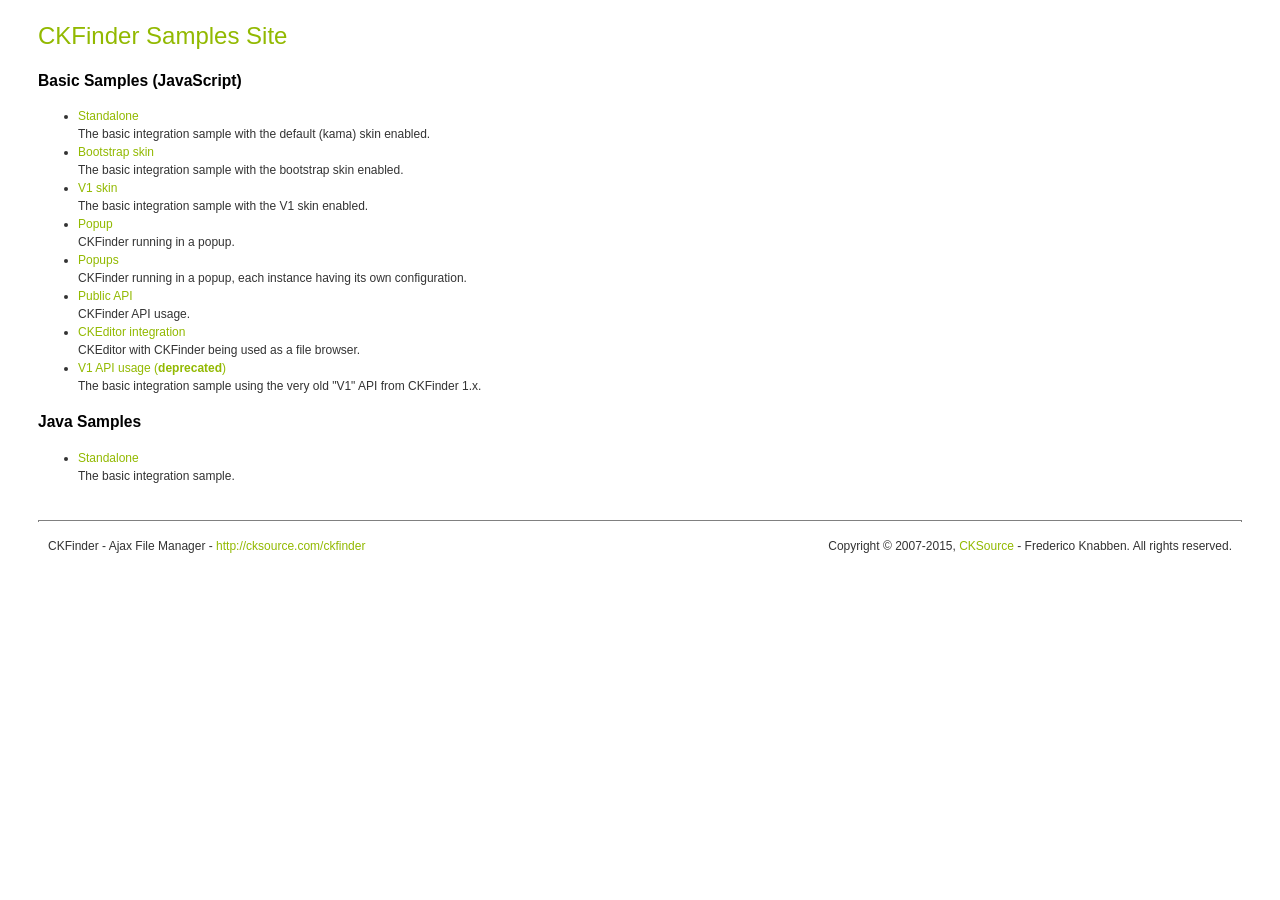
<file: ProjectWeb02/target/ProjectWeb02/ckfinder/_samples/index.html>
<!DOCTYPE html PUBLIC "-//W3C//DTD XHTML 1.0 Transitional//EN" "http://www.w3.org/TR/xhtml1/DTD/xhtml1-transitional.dtd">
<!--
 * CKFinder
 * ========
 * http://cksource.com/ckfinder
 * Copyright (C) 2007-2015, CKSource - Frederico Knabben. All rights reserved.
 *
 * The software, this file and its contents are subject to the CKFinder
 * License. Please read the license.txt file before using, installing, copying,
 * modifying or distribute this file or part of its contents. The contents of
 * this file is part of the Source Code of CKFinder.
-->
<html xmlns="http://www.w3.org/1999/xhtml">
<head>
	<title>CKFinder - Samples</title>
	<meta http-equiv="Content-Type" content="text/html; charset=utf-8" />
	<meta name="robots" content="noindex, nofollow" />
	<link href="sample.css" rel="stylesheet" type="text/css" />
</head>
<body>
	<h1 class="samples">
		CKFinder Samples Site
	</h1>
	<h2 class="samples">
		Basic Samples (JavaScript)
	</h2>
	<ul class="samples">
		<li><a class="samples" href="standalone.html">Standalone</a><br />The basic integration sample with the default (kama) skin enabled.</li>
		<li><a class="samples" href="skin_bootstrap.html">Bootstrap skin</a><br />The basic integration sample with the bootstrap skin enabled.</li>
		<li><a class="samples" href="skin_v1.html">V1 skin</a><br />The basic integration sample with the V1 skin enabled.</li>
		<li><a class="samples" href="popup.html">Popup</a><br />CKFinder running in a popup.</li>
		<li><a class="samples" href="popups.html">Popups</a><br />CKFinder running in a popup, each instance having its own configuration.</li>
		<li><a class="samples" href="public_api.html">Public API</a><br />CKFinder API usage.</li>
		<li><a class="samples" href="ckeditor.html">CKEditor integration</a><br />CKEditor with CKFinder being used as a file browser.</li>
		<li><a class="samples" href="standalone_v1.html">V1 API usage (<strong>deprecated</strong>)</a><br />The basic integration sample using the very old "V1" API from CKFinder 1.x.</li>
	</ul>
	<h2 class="samples">
		Java Samples
	</h2>
	<ul class="samples">
		<li><a class="samples" href="tagusage.jsp">Standalone</a><br />The basic integration sample.</li>
	</ul>
	<div id="footer">
		<hr />
		<p>
			CKFinder - Ajax File Manager - <a class="samples" href="http://cksource.com/ckfinder/">http://cksource.com/ckfinder</a>
		</p>
		<p id="copy">
			Copyright &copy; 2007-2015, <a class="samples" href="http://cksource.com/">CKSource</a> - Frederico Knabben. All rights reserved.
		</p>
	</div>
</body>
</html>
</file>
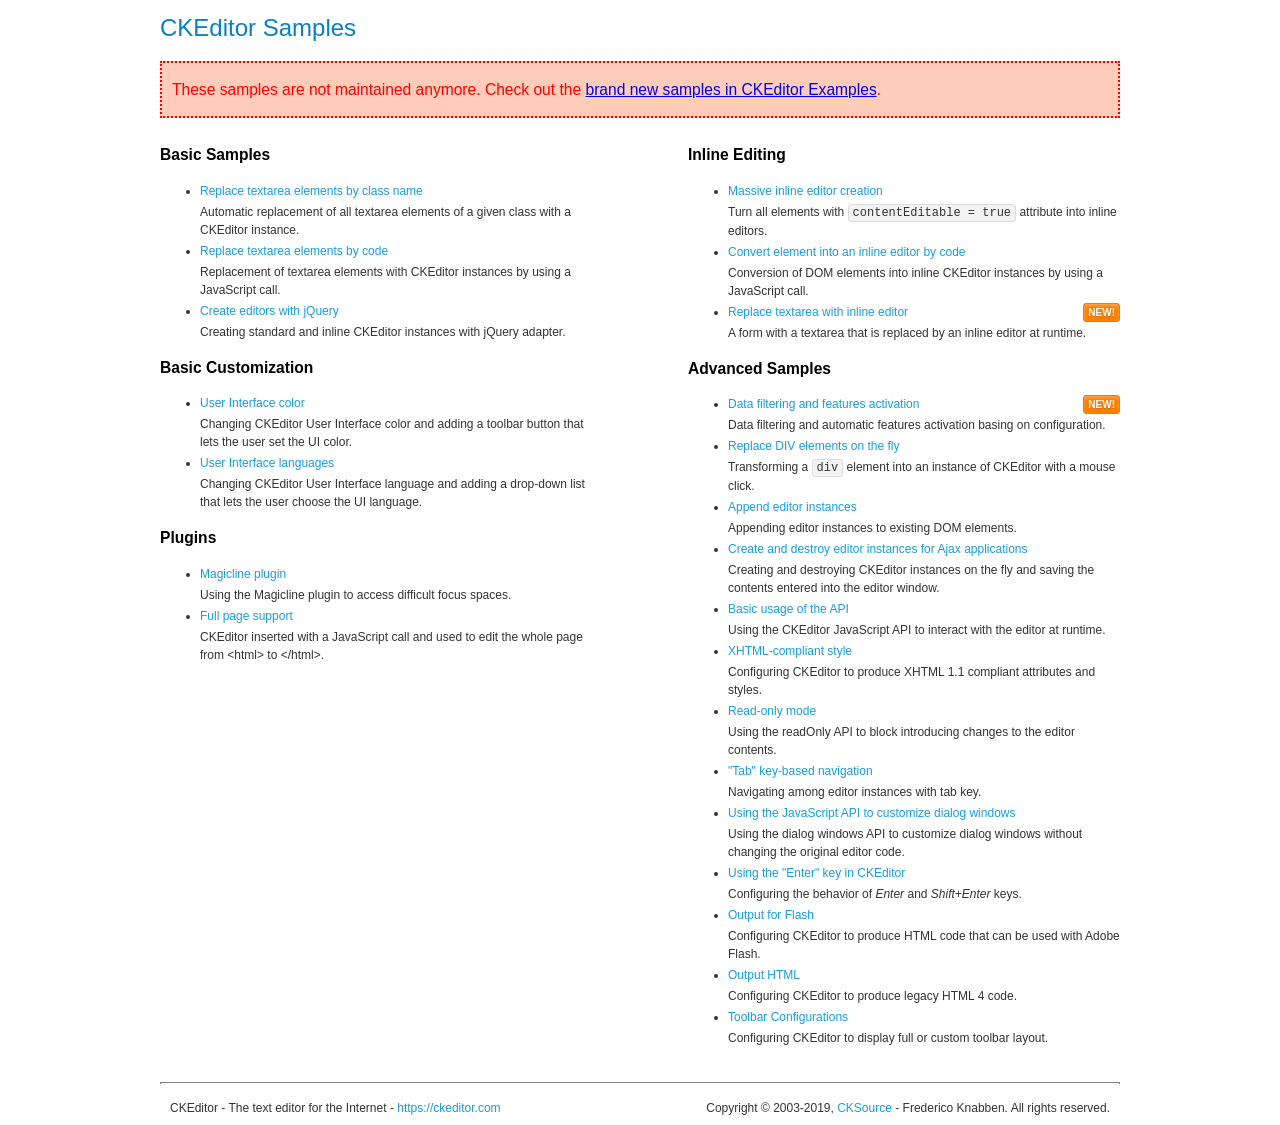
<file: ProjectWeb02/target/ProjectWeb02/ckeditor/samples/old/index.html>
<!DOCTYPE html>
<!--
Copyright (c) 2003-2019, CKSource - Frederico Knabben. All rights reserved.
For licensing, see LICENSE.md or https://ckeditor.com/legal/ckeditor-oss-license
-->
<html>
<head>
	<meta charset="utf-8">
	<title>CKEditor Samples</title>
	<link rel="stylesheet" href="sample.css">
</head>
<body>
	<h1 class="samples">
		CKEditor Samples
	</h1>
	<div class="warning deprecated">
		These samples are not maintained anymore. Check out the <a href="https://ckeditor.com/docs/ckeditor4/latest/examples/index.html">brand new samples in CKEditor Examples</a>.
	</div>
	<div class="twoColumns">
		<div class="twoColumnsLeft">
			<h2 class="samples">
				Basic Samples
			</h2>
			<dl class="samples">
				<dt><a class="samples" href="replacebyclass.html">Replace textarea elements by class name</a></dt>
				<dd>Automatic replacement of all textarea elements of a given class with a CKEditor instance.</dd>

				<dt><a class="samples" href="replacebycode.html">Replace textarea elements by code</a></dt>
				<dd>Replacement of textarea elements with CKEditor instances by using a JavaScript call.</dd>

				<dt><a class="samples" href="jquery.html">Create editors with jQuery</a></dt>
				<dd>Creating standard and inline CKEditor instances with jQuery adapter.</dd>
			</dl>

			<h2 class="samples">
				Basic Customization
			</h2>
			<dl class="samples">
				<dt><a class="samples" href="uicolor.html">User Interface color</a></dt>
				<dd>Changing CKEditor User Interface color and adding a toolbar button that lets the user set the UI color.</dd>

				<dt><a class="samples" href="uilanguages.html">User Interface languages</a></dt>
				<dd>Changing CKEditor User Interface language and adding a drop-down list that lets the user choose the UI language.</dd>
			</dl>


			<h2 class="samples">Plugins</h2>
<dl class="samples">
<dt><a class="samples" href="magicline/magicline.html">Magicline plugin</a></dt>
<dd>Using the Magicline plugin to access difficult focus spaces.</dd>

<dt><a class="samples" href="wysiwygarea/fullpage.html">Full page support</a></dt>
<dd>CKEditor inserted with a JavaScript call and used to edit the whole page from &lt;html&gt; to &lt;/html&gt;.</dd>
</dl>
		</div>
		<div class="twoColumnsRight">
			<h2 class="samples">
				Inline Editing
			</h2>
			<dl class="samples">
				<dt><a class="samples" href="inlineall.html">Massive inline editor creation</a></dt>
				<dd>Turn all elements with <code>contentEditable = true</code> attribute into inline editors.</dd>

				<dt><a class="samples" href="inlinebycode.html">Convert element into an inline editor by code</a></dt>
				<dd>Conversion of DOM elements into inline CKEditor instances by using a JavaScript call.</dd>

				<dt><a class="samples" href="inlinetextarea.html">Replace textarea with inline editor</a> <span class="new">New!</span></dt>
				<dd>A form with a textarea that is replaced by an inline editor at runtime.</dd>

				
			</dl>

			<h2 class="samples">
				Advanced Samples
			</h2>
			<dl class="samples">
				<dt><a class="samples" href="datafiltering.html">Data filtering and features activation</a> <span class="new">New!</span></dt>
				<dd>Data filtering and automatic features activation basing on configuration.</dd>

				<dt><a class="samples" href="divreplace.html">Replace DIV elements on the fly</a></dt>
				<dd>Transforming a <code>div</code> element into an instance of CKEditor with a mouse click.</dd>

				<dt><a class="samples" href="appendto.html">Append editor instances</a></dt>
				<dd>Appending editor instances to existing DOM elements.</dd>

				<dt><a class="samples" href="ajax.html">Create and destroy editor instances for Ajax applications</a></dt>
				<dd>Creating and destroying CKEditor instances on the fly and saving the contents entered into the editor window.</dd>

				<dt><a class="samples" href="api.html">Basic usage of the API</a></dt>
				<dd>Using the CKEditor JavaScript API to interact with the editor at runtime.</dd>

				<dt><a class="samples" href="xhtmlstyle.html">XHTML-compliant style</a></dt>
				<dd>Configuring CKEditor to produce XHTML 1.1 compliant attributes and styles.</dd>

				<dt><a class="samples" href="readonly.html">Read-only mode</a></dt>
				<dd>Using the readOnly API to block introducing changes to the editor contents.</dd>

				<dt><a class="samples" href="tabindex.html">"Tab" key-based navigation</a></dt>
				<dd>Navigating among editor instances with tab key.</dd>


				
<dt><a class="samples" href="dialog/dialog.html">Using the JavaScript API to customize dialog windows</a></dt>
<dd>Using the dialog windows API to customize dialog windows without changing the original editor code.</dd>

<dt><a class="samples" href="enterkey/enterkey.html">Using the &quot;Enter&quot; key in CKEditor</a></dt>
<dd>Configuring the behavior of <em>Enter</em> and <em>Shift+Enter</em> keys.</dd>

<dt><a class="samples" href="htmlwriter/outputforflash.html">Output for Flash</a></dt>
<dd>Configuring CKEditor to produce HTML code that can be used with Adobe Flash.</dd>

<dt><a class="samples" href="htmlwriter/outputhtml.html">Output HTML</a></dt>
<dd>Configuring CKEditor to produce legacy HTML 4 code.</dd>

<dt><a class="samples" href="toolbar/toolbar.html">Toolbar Configurations</a></dt>
<dd>Configuring CKEditor to display full or custom toolbar layout.</dd>

			</dl>
		</div>
	</div>
	<div id="footer">
		<hr>
		<p>
			CKEditor - The text editor for the Internet - <a class="samples" href="https://ckeditor.com/">https://ckeditor.com</a>
		</p>
		<p id="copy">
			Copyright &copy; 2003-2019, <a class="samples" href="https://cksource.com/">CKSource</a> - Frederico Knabben. All rights reserved.
		</p>
	</div>
</body>
</html>
</file>
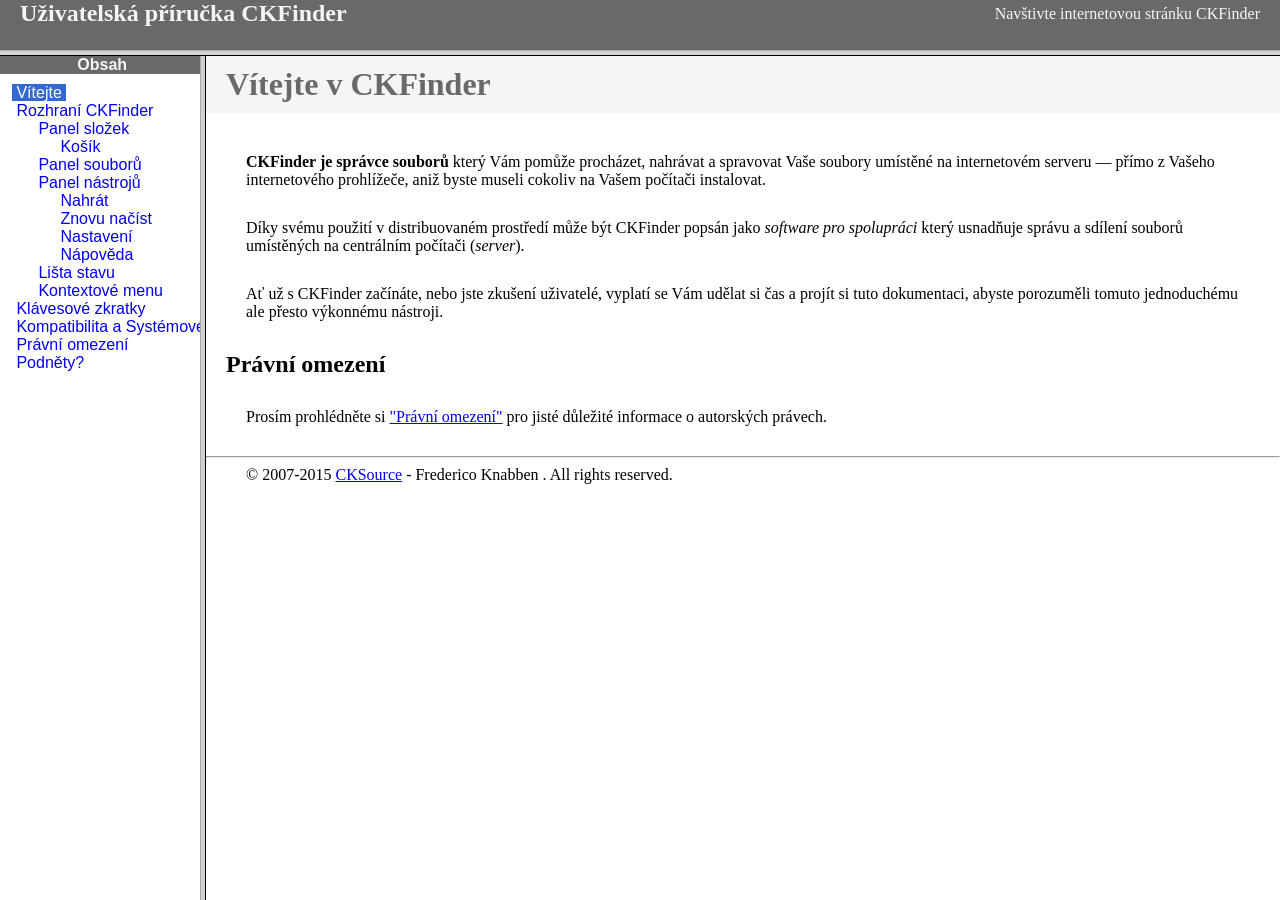
<file: ProjectWeb02/target/ProjectWeb02/ckfinder/help/cs/index.html>
<!DOCTYPE HTML PUBLIC "-//W3C//DTD HTML 4.01 Frameset//EN" "http://www.w3.org/TR/html4/frameset.dtd">
<html lang="cs">
<head>
	<title>Uživatelská příručka CKFinder</title>
	<meta name="robots" content="noindex, nofollow">
	<meta http-equiv="Content-Type" content="text/html; charset=utf-8">
	<style type="text/css">
		frame {border-color:#f5f5f5}
	</style>
</head>
<frameset rows="50,*">
	<frame src="files/header.html" noresize="noresize" frameborder="0">
	<frameset cols="200,*">
			<frame src="files/toc.html">
			<frame src="files/001.html" name="CKDocsMain">
	</frameset>
</frameset>
</html>
</file>
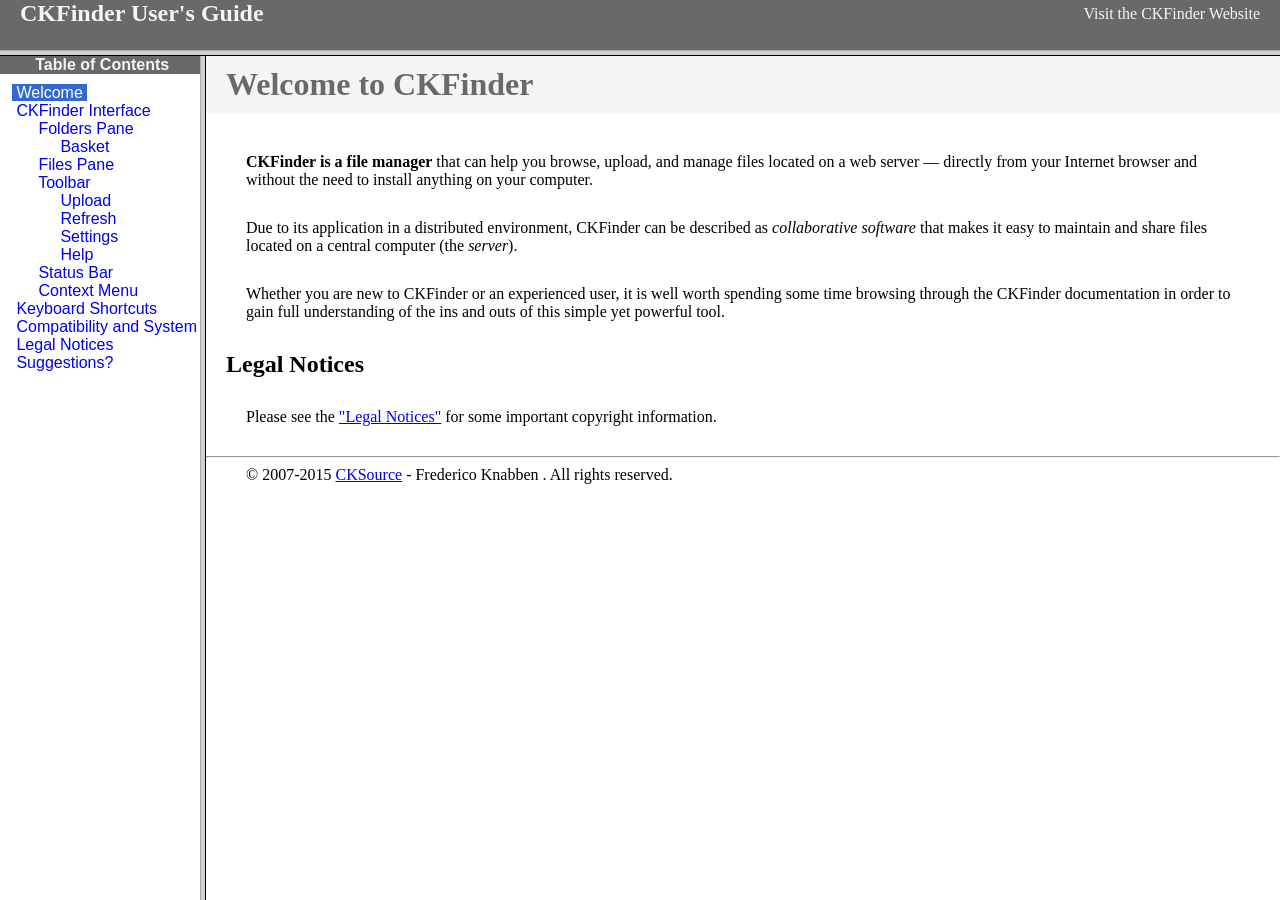
<file: ProjectWeb02/target/ProjectWeb02/ckfinder/help/en/index.html>
<!DOCTYPE HTML PUBLIC "-//W3C//DTD HTML 4.01 Frameset//EN" "http://www.w3.org/TR/html4/frameset.dtd">
<html lang="en">
<head>
	<title>CKFinder User's Guide</title>
	<meta name="robots" content="noindex, nofollow">
	<meta http-equiv="Content-Type" content="text/html; charset=utf-8">
	<style type="text/css">
		frame {border-color:#f5f5f5}
	</style>
</head>
<frameset rows="50,*">
	<frame src="files/header.html" noresize="noresize" frameborder="0">
	<frameset cols="200,*">
			<frame src="files/toc.html">
			<frame src="files/001.html" name="CKDocsMain">
	</frameset>
</frameset>
</html>
</file>
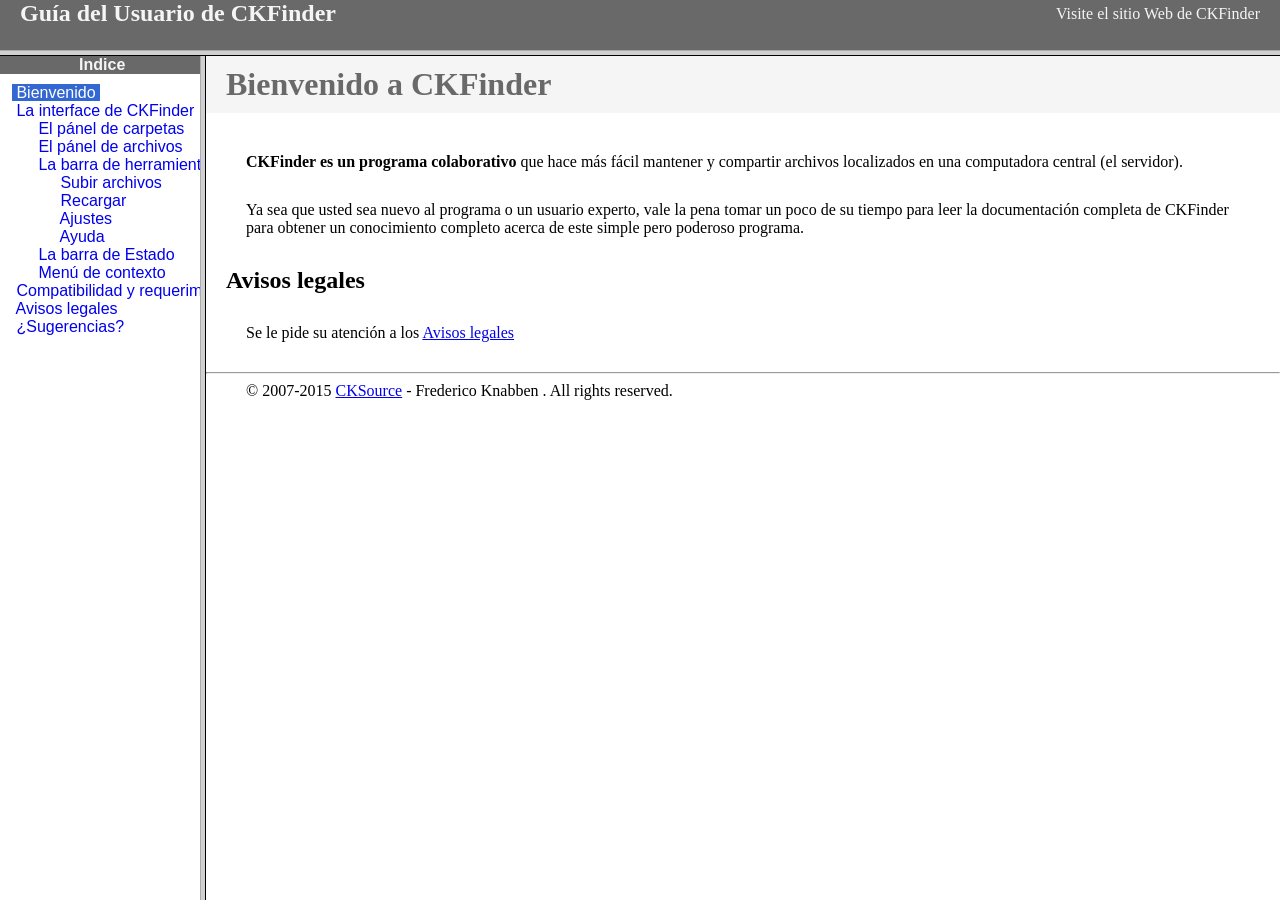
<file: ProjectWeb02/target/ProjectWeb02/ckfinder/help/es-mx/index.html>
<!DOCTYPE HTML PUBLIC "-//W3C//DTD HTML 4.01 Frameset//EN" "http://www.w3.org/TR/html4/frameset.dtd">
<html lang="es-mx">
<head>
	<title>Gu&iacute;a para el usuario de CKFinder</title>
	<meta http-equiv="Content-Type" content="text/html; charset=utf-8">
	<meta name="robots" content="noindex, nofollow">
	<style type="text/css">
		frame {border-color:#f5f5f5}
	</style>
</head>
<frameset rows="50,*">
	<frame src="files/header.html" noresize="noresize" frameborder="0">
	<frameset cols="200,*">
			<frame src="files/toc.html">
			<frame src="files/001.html" name="CKDocsMain">
	</frameset>
</frameset>
</html>
</file>
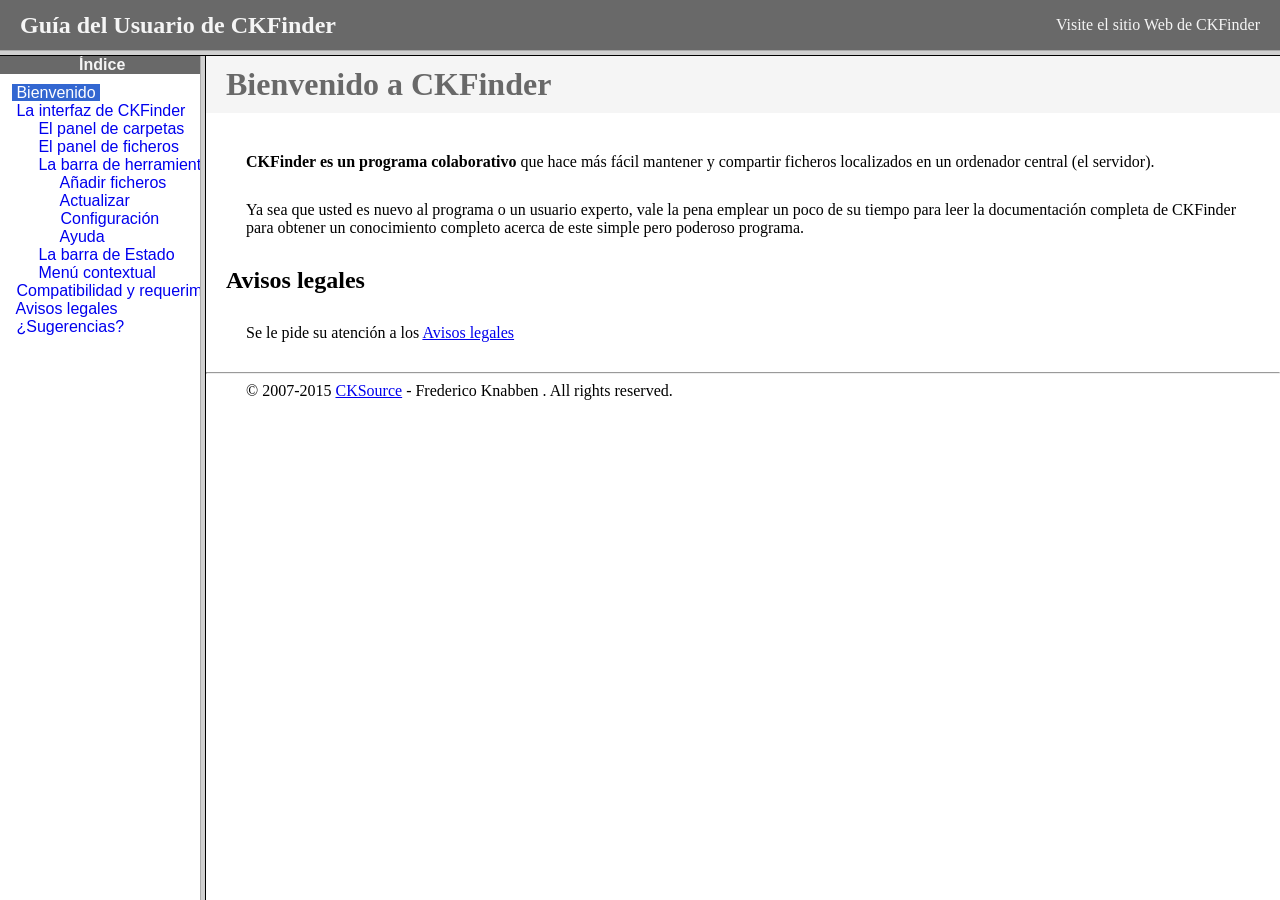
<file: ProjectWeb02/target/ProjectWeb02/ckfinder/help/es/index.html>
<!DOCTYPE HTML PUBLIC "-//W3C//DTD HTML 4.01 Frameset//EN" "http://www.w3.org/TR/html4/frameset.dtd">
<html lang="es">
<head>
	<title>Gu&iacute;a para el usuario de CKFinder</title>
	<meta http-equiv="Content-Type" content="text/html; charset=utf-8">
	<meta name="robots" content="noindex, nofollow">
	<style type="text/css">
		frame {border-color:#f5f5f5}
	</style>
</head>
<frameset rows="50,*">
	<frame src="files/header.html" noresize="noresize" frameborder="0">
	<frameset cols="200,*">
			<frame src="files/toc.html">
			<frame src="files/001.html" name="CKDocsMain">
	</frameset>
</frameset>
</html>
</file>
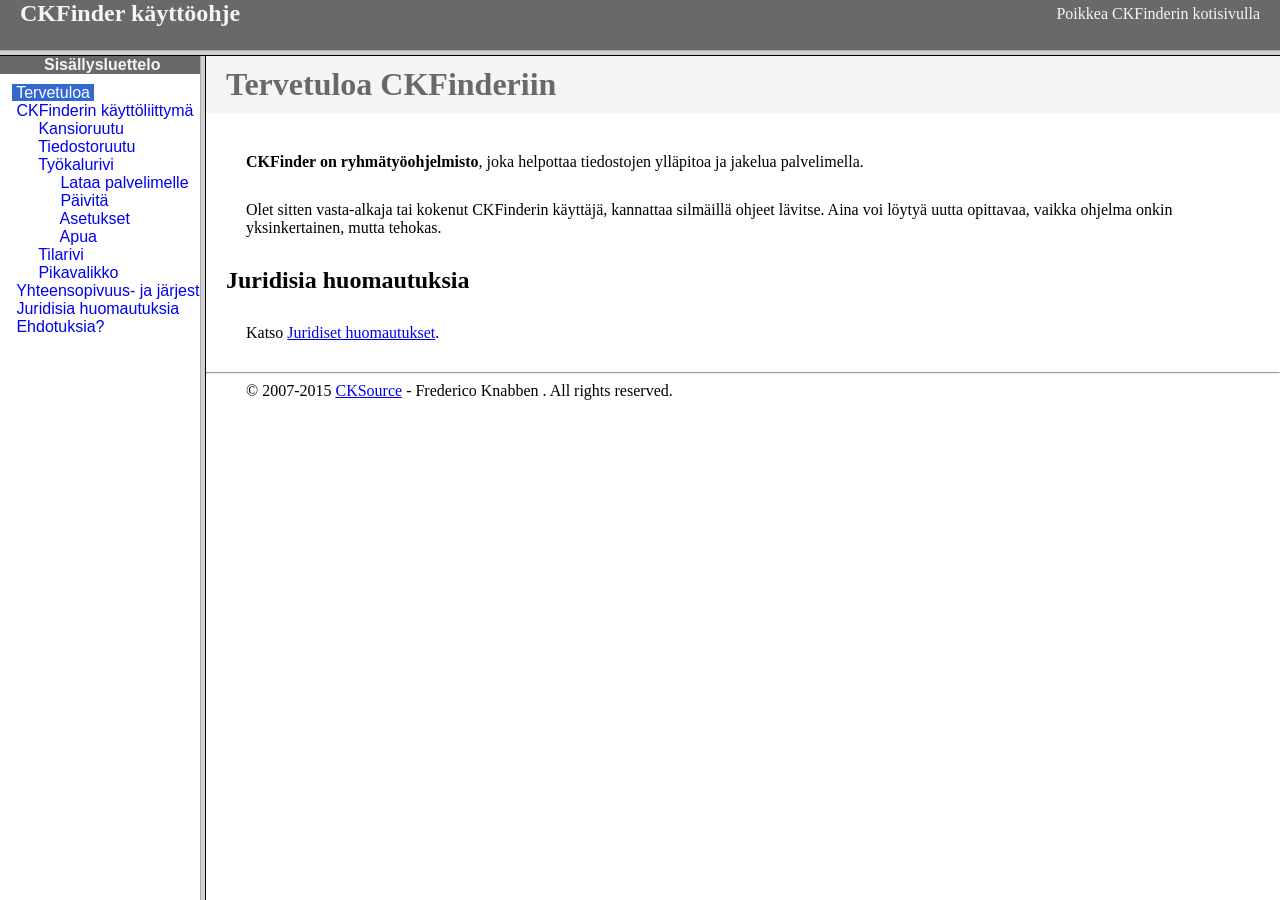
<file: ProjectWeb02/target/ProjectWeb02/ckfinder/help/fi/index.html>
<!DOCTYPE HTML PUBLIC "-//W3C//DTD HTML 4.01 Frameset//EN" "http://www.w3.org/TR/html4/frameset.dtd">
<html lang="fi">
<head>
	<title>CKFinder käyttöohje</title>
	<meta http-equiv="Content-Type" content="text/html; charset=utf-8">
	<meta name="robots" content="noindex, nofollow">
	<style type="text/css">
		frame {border-color:#f5f5f5}
	</style>
</head>
<frameset rows="50,*">
	<frame src="files/header.html" noresize="noresize" frameborder="0">
	<frameset cols="200,*">
			<frame src="files/toc.html">
			<frame src="files/001.html" name="CKDocsMain">
	</frameset>
</frameset>
</html>
</file>
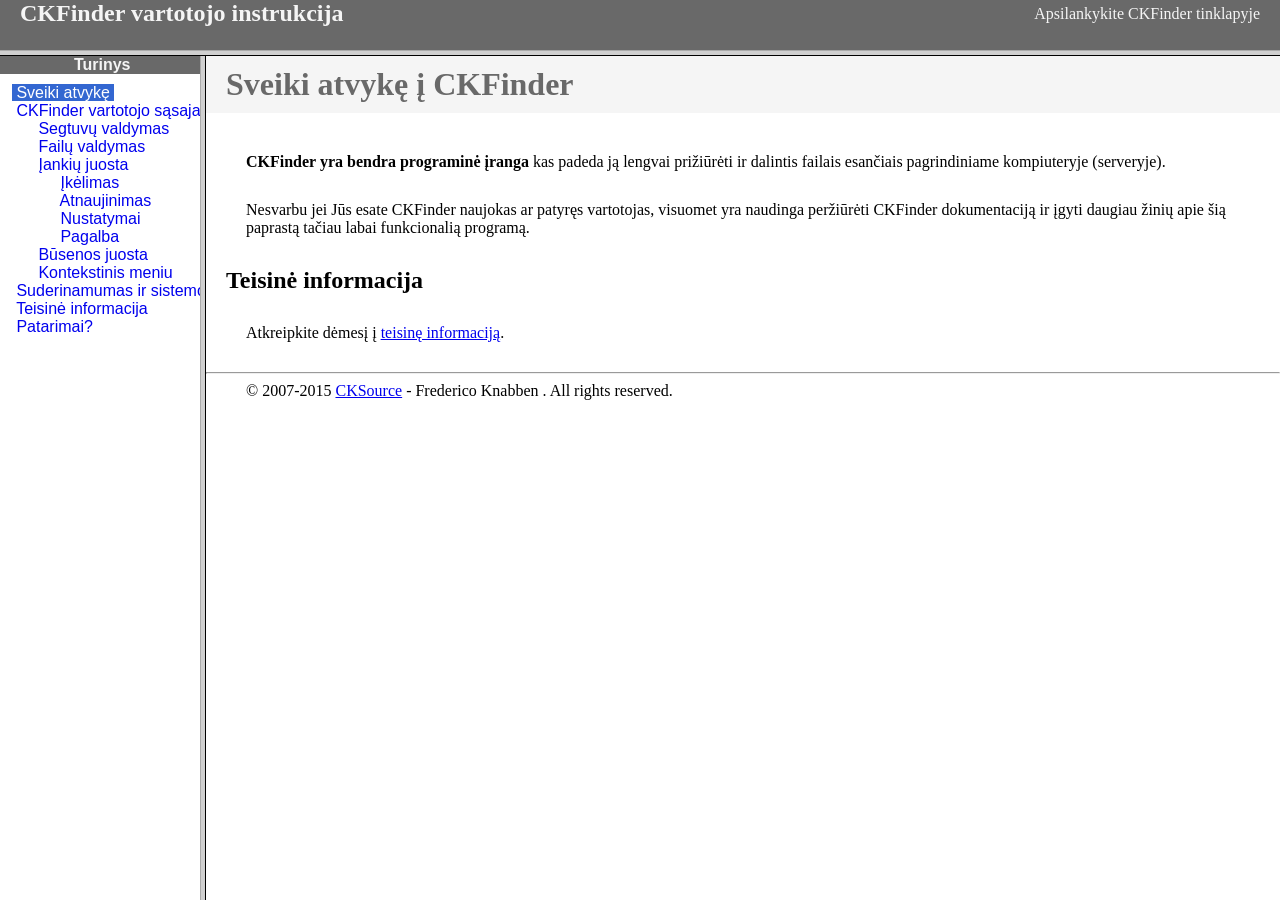
<file: ProjectWeb02/target/ProjectWeb02/ckfinder/help/lt/index.html>
<!DOCTYPE HTML PUBLIC "-//W3C//DTD HTML 4.01 Frameset//EN" "http://www.w3.org/TR/html4/frameset.dtd">
<html lang="lt">
<head>
	<title>CKFinder User's Guide</title>
	<meta http-equiv="Content-Type" content="text/html; charset=utf-8">
	<meta name="robots" content="noindex, nofollow">
	<style type="text/css">
		frame {border-color:#f5f5f5}
	</style>
</head>
<frameset rows="50,*">
	<frame src="files/header.html" noresize="noresize" frameborder="0">
	<frameset cols="200,*">
			<frame src="files/toc.html">
			<frame src="files/001.html" name="CKDocsMain">
	</frameset>
</frameset>
</html>
</file>
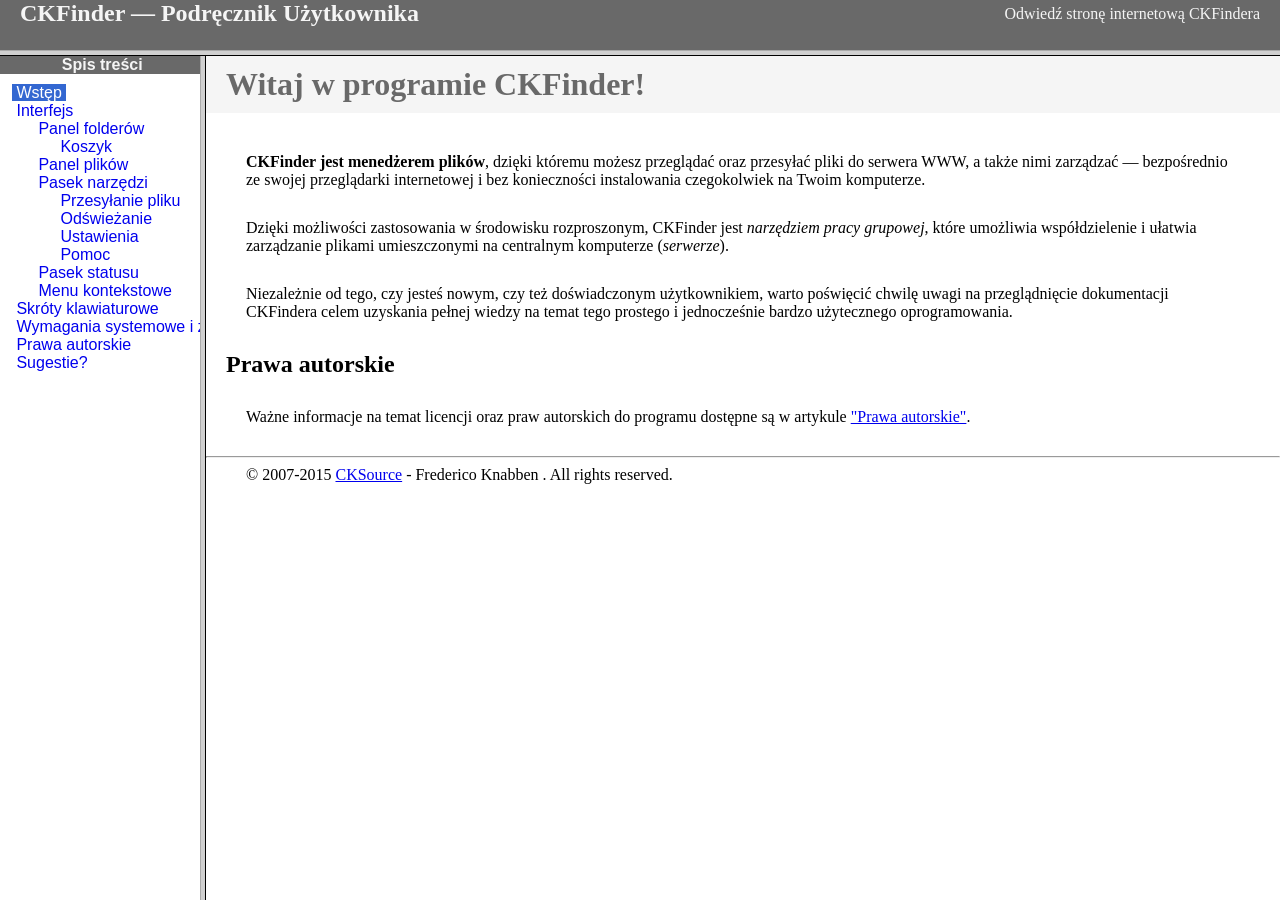
<file: ProjectWeb02/target/ProjectWeb02/ckfinder/help/pl/index.html>
<!DOCTYPE HTML PUBLIC "-//W3C//DTD HTML 4.01 Frameset//EN" "http://www.w3.org/TR/html4/frameset.dtd">
<html lang="pl">
<head>
	<title>CKFinder &mdash; Podręcznik Użytkownika</title>
	<meta http-equiv="Content-Type" content="text/html; charset=utf-8">
	<meta name="robots" content="noindex, nofollow">
	<style type="text/css">
		frame {border-color:#f5f5f5}
	</style>
</head>
<frameset rows="50,*">
	<frame src="files/header.html" noresize="noresize" frameborder="0">
	<frameset cols="200,*">
			<frame src="files/toc.html">
			<frame src="files/001.html" name="CKDocsMain">
	</frameset>
</frameset>
</html>
</file>
<file: ProjectWeb02/target/ProjectWeb02/ckfinder/_samples/sample.css>
/*
 * CKFinder
 * ========
 * http://cksource.com/ckfinder
 * Copyright (C) 2007-2015, CKSource - Frederico Knabben. All rights reserved.
 *
 * The software, this file and its contents are subject to the CKFinder
 * License. Please read the license.txt file before using, installing, copying,
 * modifying or distribute this file or part of its contents. The contents of
 * this file is part of the Source Code of CKFinder.
 *
 * Styles used in the samples pages.
 */

html, body, h1, h2, h3, h4, h5, h6, div, span, blockquote, p, address, form, fieldset, img, ul, ol, dl, dt, dd, li, hr, table, td, th, strong, em, sup, sub, dfn, ins, del, q, cite, var, samp, code, kbd, tt, pre {
	line-height: 1.5em;
}

body {
	padding:10px 30px;
}

input, textarea, select, option, optgroup, button, td, th {
	font-size: 100%;
}

pre,
code,
kbd,
samp,
tt{
  font-family: monospace,monospace;
  font-size: 1em;
}

h1.samples {
  color:#92B901;
  font-size:200%;
  font-weight:normal;
  margin: 0;
  padding: 0;
}

h2.samples {
  color:#000000;
  font-size:130%;
  margin: 0;
  padding: 0;
}

p, blockquote, address, form, pre, dl, h1.samples, h2.samples {
	margin-bottom:15px;
}

ul.samples {
	margin-bottom:15px;
}

.clear {
	clear:both;
}

fieldset
{
	margin: 0;
	padding: 10px;
}

body, input, textarea {
	color: #333333;
	font-family: Arial, Helvetica, sans-serif;
}

body {
	font-size: 75%;
}

a.samples {
	color: #92B901;
	text-decoration:none;
}

a.samples:hover {
  text-decoration:underline;
	color: #BED567;
}

form
{
	margin: 0;
	padding: 0;
}

pre.samples
{
	background-color: #F7F7F7;
	border: 1px solid #D7D7D7;
	overflow: auto;
	padding: 0.25em;
}

#alerts
{
	color: Red;
}

#footer {
	clear: both;
	padding-top: 10px;
}
#footer hr
{
	margin: 10px 0 15px 0;
	height: 1px;
	border: solid 1px gray;
	border-bottom: none;
}

#footer p
{
	margin: 0 10px 10px 10px;
	float: left;
}

#footer #copy
{
	float: right;
}

#outputSample
{
	width: 100%;
	table-layout: fixed;
}

#outputSample thead th
{
	color: #dddddd;
	background-color: #999999;
	padding: 4px;
	white-space: nowrap;
}

#outputSample tbody th
{
	vertical-align: top;
	text-align: left;
}

#outputSample pre
{
	margin: 0;
	padding: 0;
	white-space: pre; /* CSS2 */
	white-space: -moz-pre-wrap; /* Mozilla*/
	white-space: -o-pre-wrap; /* Opera 7 */
	white-space: pre-wrap; /* CSS 2.1 */
	white-space: pre-line; /* CSS 3 (and 2.1 as well, actually) */
	word-wrap: break-word; /* IE */
}

.description {
	border: 1px dotted #B7B7B7;
	margin-bottom: 10px;
	padding: 20px 10px 20px;
}

label {
	display: block;
	margin-bottom:6px;
}
</file>
<file: ProjectWeb02/target/ProjectWeb02/ckeditor/samples/old/sample.css>
/*
Copyright (c) 2003-2019, CKSource - Frederico Knabben. All rights reserved.
For licensing, see LICENSE.md or https://ckeditor.com/legal/ckeditor-oss-license
*/

html, body, h1, h2, h3, h4, h5, h6, div, span, blockquote, p, address, form, fieldset, img, ul, ol, dl, dt, dd, li, hr, table, td, th, strong, em, sup, sub, dfn, ins, del, q, cite, var, samp, code, kbd, tt, pre
{
	line-height: 1.5;
}

body
{
	padding: 10px 30px;
}

input, textarea, select, option, optgroup, button, td, th
{
	font-size: 100%;
}

pre
{
	-moz-tab-size: 4;
	tab-size: 4;
}

pre, code, kbd, samp, tt
{
	font-family: monospace,monospace;
	font-size: 1em;
}

body {
	width: 960px;
	margin: 0 auto;
}

code
{
	background: #f3f3f3;
	border: 1px solid #ddd;
	padding: 1px 4px;
	border-radius: 3px;
}

abbr
{
	border-bottom: 1px dotted #555;
	cursor: pointer;
}

.new, .beta
{
	text-transform: uppercase;
	font-size: 10px;
	font-weight: bold;
	padding: 1px 4px;
	margin: 0 0 0 5px;
	color: #fff;
	float: right;
	border-radius: 3px;
}

.new
{
	background: #FF7E00;
	border: 1px solid #DA8028;
	text-shadow: 0 1px 0 #C97626;

	box-shadow: 0 2px 3px 0 #FFA54E inset;
}

.beta
{
	background: #18C0DF;
	border: 1px solid #19AAD8;
	text-shadow: 0 1px 0 #048CAD;
	font-style: italic;

	box-shadow: 0 2px 3px 0 #50D4FD inset;
}

h1.samples
{
	color: #0782C1;
	font-size: 200%;
	font-weight: normal;
	margin: 0;
	padding: 0;
}

h1.samples a
{
	color: #0782C1;
	text-decoration: none;
	border-bottom: 1px dotted #0782C1;
}

.samples a:hover
{
	border-bottom: 1px dotted #0782C1;
}

h2.samples
{
	color: #000000;
	font-size: 130%;
	margin: 15px 0 0 0;
	padding: 0;
}

p, blockquote, address, form, pre, dl, h1.samples, h2.samples
{
	margin-bottom: 15px;
}

ul.samples
{
	margin-bottom: 15px;
}

.clear
{
	clear: both;
}

fieldset
{
	margin: 0;
	padding: 10px;
}

body, input, textarea
{
	color: #333333;
	font-family: Arial, Helvetica, sans-serif;
}

body
{
	font-size: 75%;
}

a.samples
{
	color: #189DE1;
	text-decoration: none;
}

form
{
	margin: 0;
	padding: 0;
}

pre.samples
{
	background-color: #F7F7F7;
	border: 1px solid #D7D7D7;
	overflow: auto;
	padding: 0.25em;
	white-space: pre-wrap; /* CSS 2.1 */
	word-wrap: break-word; /* IE7 */
}

#footer
{
	clear: both;
	padding-top: 10px;
}

#footer hr
{
	margin: 10px 0 15px 0;
	height: 1px;
	border: solid 1px gray;
	border-bottom: none;
}

#footer p
{
	margin: 0 10px 10px 10px;
	float: left;
}

#footer #copy
{
	float: right;
}

#outputSample
{
	width: 100%;
	table-layout: fixed;
}

#outputSample thead th
{
	color: #dddddd;
	background-color: #999999;
	padding: 4px;
	white-space: nowrap;
}

#outputSample tbody th
{
	vertical-align: top;
	text-align: left;
}

#outputSample pre
{
	margin: 0;
	padding: 0;
}

.description
{
	border: 1px dotted #B7B7B7;
	margin-bottom: 10px;
	padding: 10px 10px 0;
	overflow: hidden;
}

label
{
	display: block;
	margin-bottom: 6px;
}

/**
 *	CKEditor editables are automatically set with the "cke_editable" class
 *	plus cke_editable_(inline|themed) depending on the editor type.
 */

/* Style a bit the inline editables. */
.cke_editable.cke_editable_inline
{
	cursor: pointer;
}

/* Once an editable element gets focused, the "cke_focus" class is
   added to it, so we can style it differently. */
.cke_editable.cke_editable_inline.cke_focus
{
	box-shadow: inset 0px 0px 20px 3px #ddd, inset 0 0 1px #000;
	outline: none;
	background: #eee;
	cursor: text;
}

/* Avoid pre-formatted overflows inline editable. */
.cke_editable_inline pre
{
	white-space: pre-wrap;
	word-wrap: break-word;
}

/**
 *	Samples index styles.
 */

.twoColumns,
.twoColumnsLeft,
.twoColumnsRight
{
	overflow: hidden;
}

.twoColumnsLeft,
.twoColumnsRight
{
	width: 45%;
}

.twoColumnsLeft
{
	float: left;
}

.twoColumnsRight
{
	float: right;
}

dl.samples
{
	padding: 0 0 0 40px;
}
dl.samples > dt
{
	display: list-item;
	list-style-type: disc;
	list-style-position: outside;
	margin: 0 0 3px;
}
dl.samples > dd
{
	margin: 0 0 3px;
}
.warning
{
	color: #ff0000;
	background-color: #FFCCBA;
	border: 2px dotted #ff0000;
	padding: 15px 10px;
	margin: 10px 0;
}

.warning.deprecated {
	font-size: 1.3em;
}

/* Used on inline samples */

blockquote
{
	font-style: italic;
	font-family: Georgia, Times, "Times New Roman", serif;
	padding: 2px 0;
	border-style: solid;
	border-color: #ccc;
	border-width: 0;
}

.cke_contents_ltr blockquote
{
	padding-left: 20px;
	padding-right: 8px;
	border-left-width: 5px;
}

.cke_contents_rtl blockquote
{
	padding-left: 8px;
	padding-right: 20px;
	border-right-width: 5px;
}

img.right {
	border: 1px solid #ccc;
	float: right;
	margin-left: 15px;
	padding: 5px;
}

img.left {
	border: 1px solid #ccc;
	float: left;
	margin-right: 15px;
	padding: 5px;
}

.marker
{
	background-color: Yellow;
}
</file>
